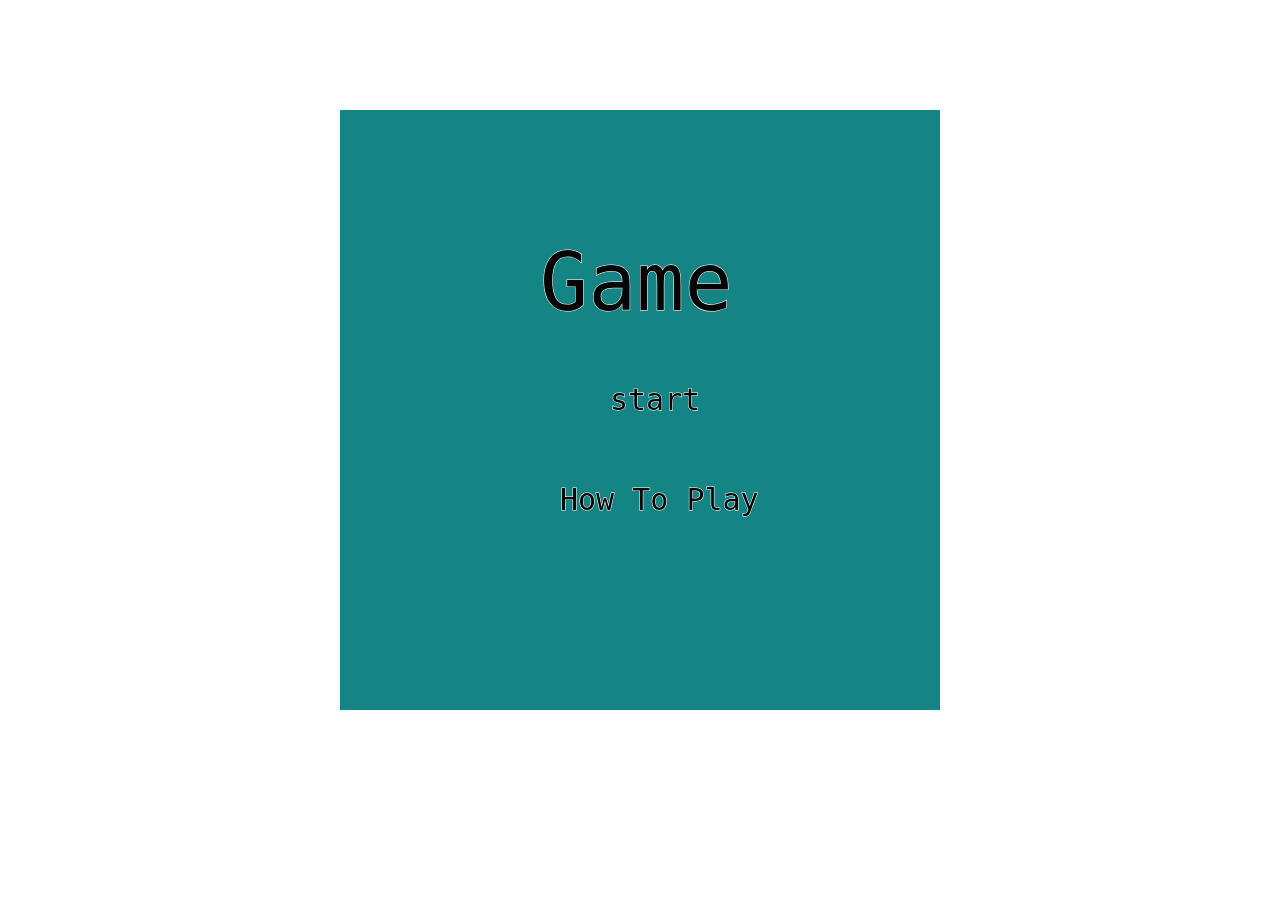
<file: index.html>
<!DOCTYPE html><html lang="en"><head>
    <script src="p5.js"></script>
    <script src="p5.sound.min.js"></script>
    <link rel="stylesheet" type="text/css" href="style.css">
    <meta charset="utf-8">

  </head>
  <body>
    <script src="sketch.js"></script>
  

</body></html>
</file>
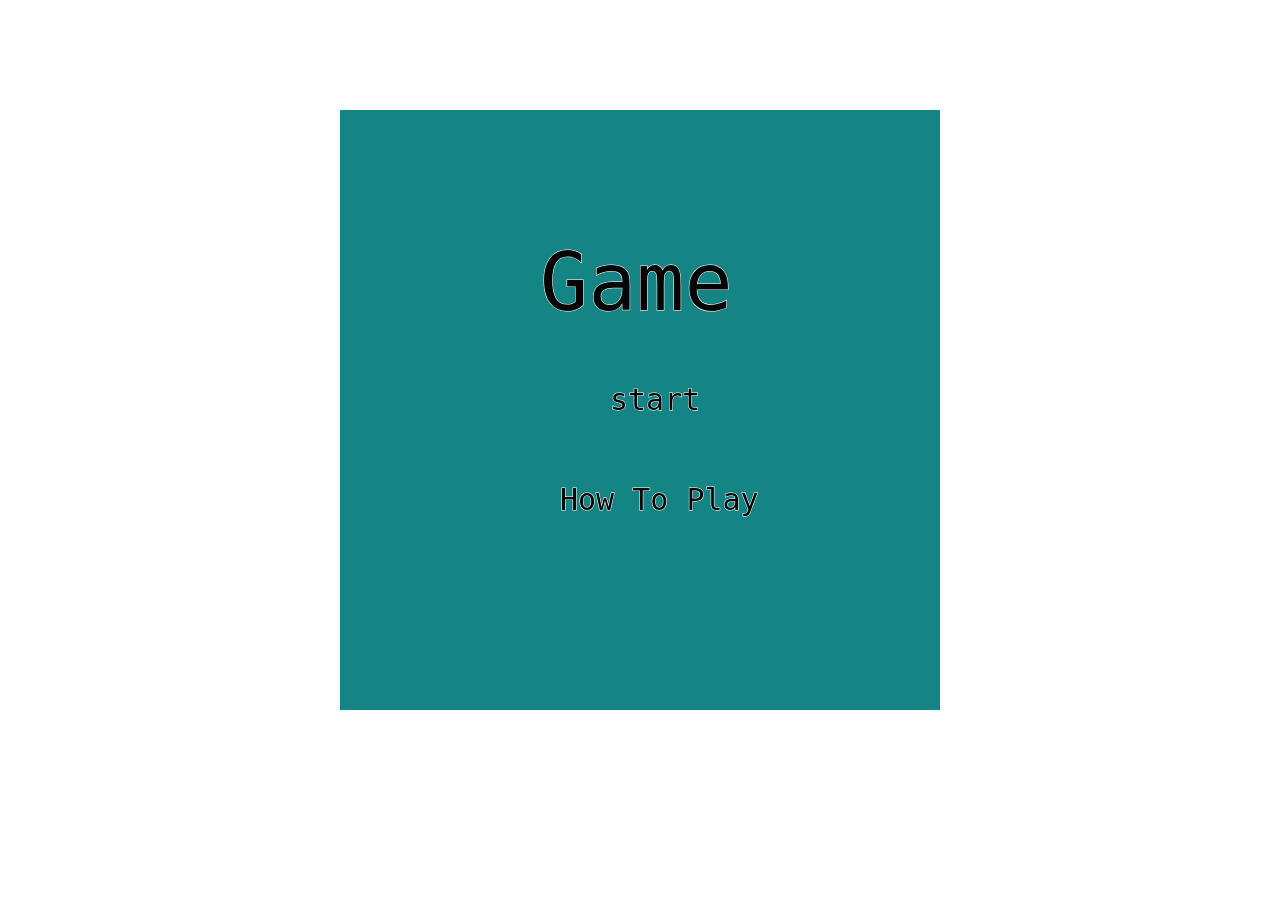
<file: game-1/index.html>
<!DOCTYPE html><html lang="en"><head>
    <script src="p5.js"></script>
    <script src="p5.sound.min.js"></script>
    <link rel="stylesheet" type="text/css" href="style.css">
    <meta charset="utf-8">

  </head>
  <body>
    <script src="sketch.js"></script>
    <script src="player.js"></script>
    <script src="coin.js"></script>


</body></html>
</file>
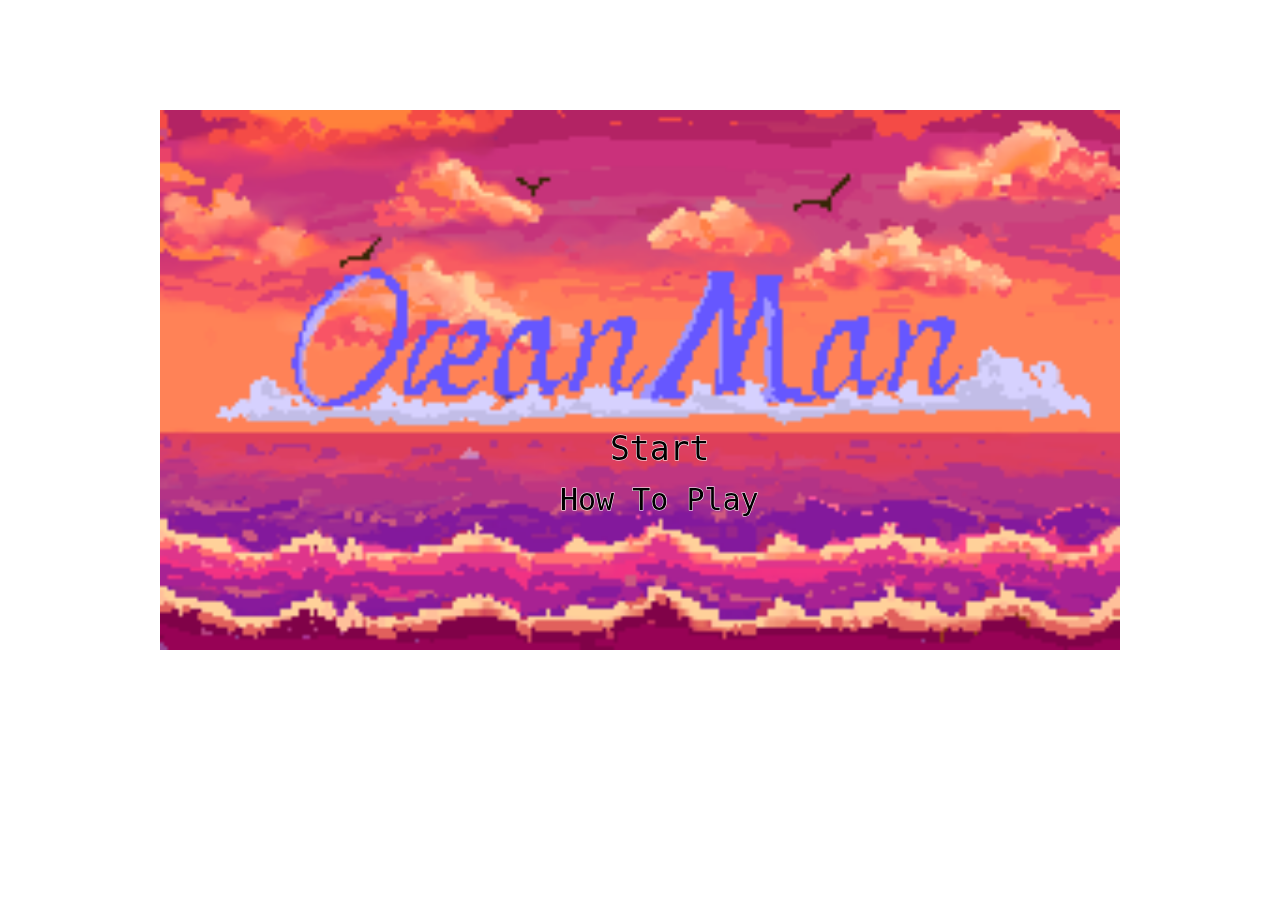
<file: game-2/index.html>
<!DOCTYPE html>
<html lang="en">

<head>
  <script src="p5.js"></script>
  <script src="p5.sound.min.js"></script>
  <link rel="stylesheet" type="text/css" href="style.css">
  <meta charset="utf-8">

</head>

<body>
  <script src="sketch.js"></script>
  <script src="player.js"></script>
  <script src="coin.js"></script>


</body>

</html>
</file>
<file: style.css>
html, body {
  margin: 0;
  padding: 0;
}

canvas {
  display: block;
  margin: 110px auto 100px auto;
}
</file>
<file: game-1/style.css>
html, body {
  margin: 0;
  padding: 0;
}

canvas {
  display: block;
  margin: 110px auto 100px auto;
}
</file>
<file: game-2/style.css>
html, body {
  margin: 0;
  padding: 0;
}

canvas {
  display: block;
  margin: 110px auto 100px auto;
}
</file>
